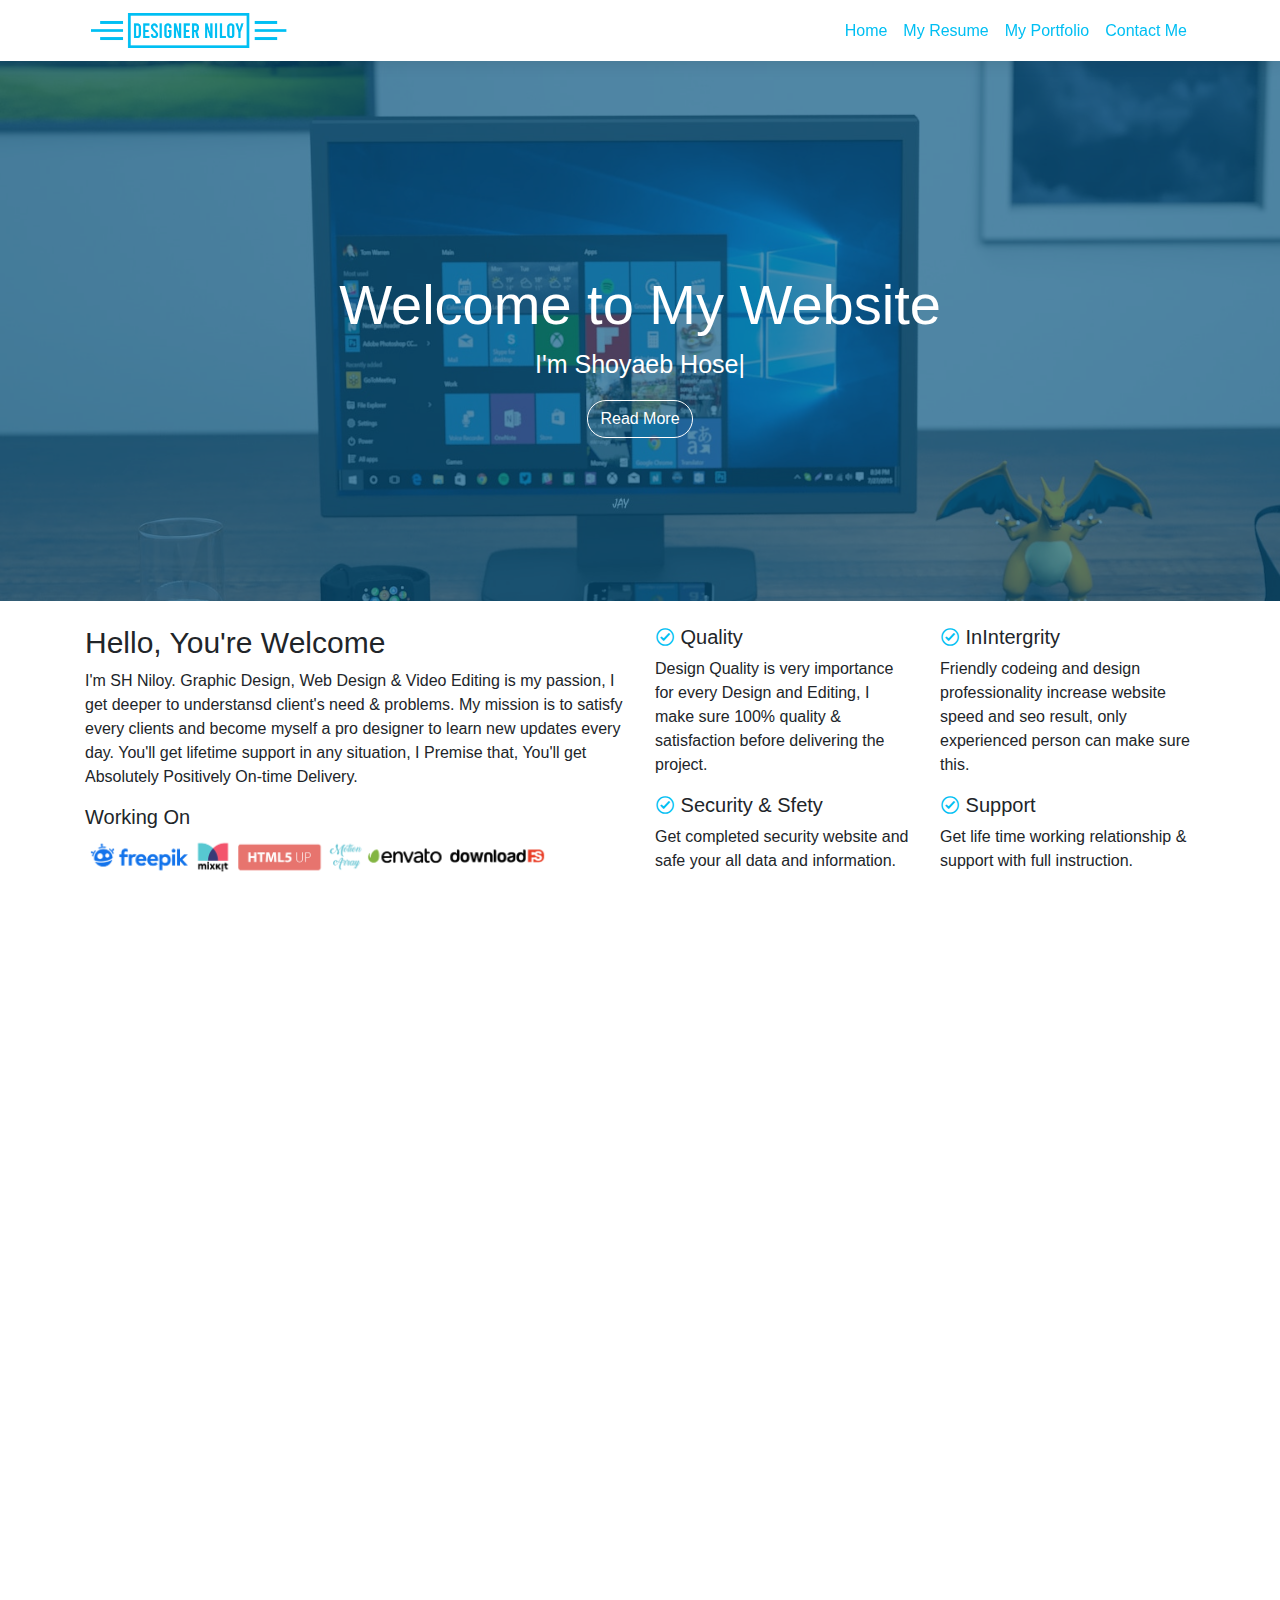
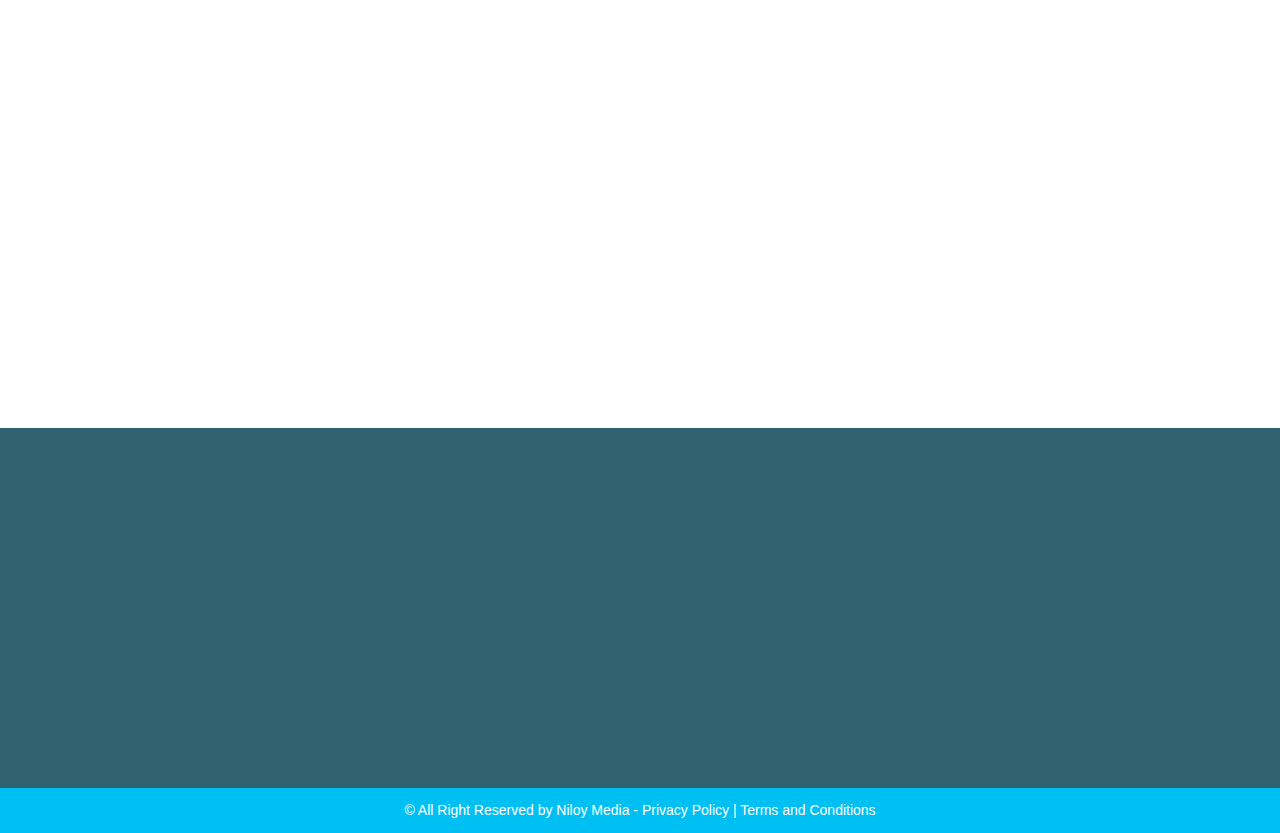
<file: index.html>
<!DOCTYPE html>
<html lang="en">
<head>
    <meta charset="UTF-8">
    <meta http-equiv="X-UA-Compatible" content="IE=edge">
    <meta name="viewport" content="width=device-width, initial-scale=1.0">
    <title>Designer Niloy</title>
    <!-- css file  -->
    <link rel="stylesheet" href="css/style.css">
    <link rel="stylesheet" href="Assets/bootstrap/css/bootstrap.min.css">
    <link rel="stylesheet" href="Assets/icofont/icofont.min.css">
    <link rel="stylesheet" href="Assets/aos/aos.css">
</head>
<body>

<!-- navbar start -->
<nav class="navbar navbar-bg navbar-expand-md sticky-top" >
<div class="container">
<a href="#" class="navbar-brand">
    <img src="Assets/Photo/Logo/Logo.png" alt="" class="navbar-logo">
</a>

<i type="button" id="button" class="icofont-navigation-menu navbar-toggler" data-target="#navbar-button" data-toggle="collapse"></i>

<div class="collapse navbar-collapse" id="navbar-button">
<div class="navbar-nav ml-auto text-center">
<a href="index.html" class="nav-link nav-item">Home</a>
<a href="myresume.html" class="nav-link nav-item">My Resume</a>
<a href="myportfolio.html" class="nav-link nav-item">My Portfolio</a>
<a href="contact-me.html" class="nav-link nav-item">Contact Me</a>
</div>
</div>

</div>
</nav>

<!-- hero section -->
<div class="hero-bg">
    <div class="overlay">
        <div class="container text-center" data-aos="fade-up"  data-aos-duration="1000">
            <h1 class="display-4 welcome-title">Welcome to My Website</h1>
            <p class="welcome-subtitle">I'm <span class="typetext"></span></p>
            <a href="#" class="btn btn-outline-info hero-read-more-btn">Read More</a>
        </div>
    </div>
</div>

<!-- hello you are welcome section start -->

<div class="home-info">
    <div class="container mt-4">
        <div class="row">
            <div class="col-lg-6 col-md-12 mb-5" data-aos="fade-right"  data-aos-duration="1000">
                <h1 class="home-info-title">Hello, You're Welcome</h1>
                <p class="home-imfo-subtitle">I'm SH Niloy. Graphic Design, Web Design & Video Editing is my passion, I get deeper to          understansd client's
                need & problems. My mission is to satisfy every clients and become myself a pro designer to learn
                new updates every day. You'll get lifetime support in any situation, I Premise that,
                You'll get Absolutely Positively On-time Delivery.</p>
                <h1 class="home-working-on-title">Working On</h1>
                <img src="Assets/Photo/working-on/Working-On.png" alt="" class="working-on">
            </div>
            <div class="col-lg-6 col-md-12" data-aos="fade-left"  data-aos-duration="1000">
                <div class="row">
                    <div class="col-lg-6 col-md-12">
                        <h1 class="home-info-2title"><span><i class="icofont-check-circled"></i></span> Quality</h1>
                        <p class="home-imfo-2subtitle">Design Quality is very importance for
                            every Design and Editing, I make sure 100%
                            quality & satisfaction before delivering
                            the project.</p>
                    </div>
                    <div class="col-lg-6 col-md-12">
                        <h1 class="home-info-2title"><span><i class="icofont-check-circled"></i></span> InIntergrity</h1>
                        <p class="home-imfo-2subtitle">Friendly codeing and design professionality increase website
                            speed and seo result, only experienced person can make sure 
                            this.</p>
                    </div>   
                    <div class="col-lg-6 col-md-12">
                        <h1 class="home-info-2title"><span><i class="icofont-check-circled"></i></span> Security & Sfety</h1>
                        <p class="home-imfo-2subtitle">
                            Get completed security website and
                            safe your all data and information.</p>
                    </div> 
                    <div class="col-lg-6 col-md-12">
                        <h1 class="home-info-2title"><span><i class="icofont-check-circled"></i></span> Support</h1>
                        <p class="home-imfo-2subtitle">Get life time working relationship &
                            support with full instruction. </p>
                    </div>                   
                </div>
            </div>
            
        </div>
    </div>
</div>

<!-- home service section -->

<div class="service">
    <div class="container text-center mt-4" data-aos="fade-up"  data-aos-duration="1000">
        <h1 class="services-shadow-title">SERVICES</h1>
        <h3 class="services-title">What i do ?</h3>
    </div>

    <div class="container mt-5">
        <div class="row">
            <div class="col-md-6" data-aos="fade-right"  data-aos-duration="1000">
                <div class="media p-3">
                    <img src="Assets/Photo/services icon/graphic.png" alt="John Doe" class="mr-3  rounded-circle align-self-center"  style="width:60px;">
                    <div class="media-body">
                      <h4>Graphic Design</h4>
                      <p>I will provide to my clients the best Design service with 100% satisfaction.</p>      
                    </div>
                  </div>
            </div>
            <div class="col-md-6" data-aos="fade-left"  data-aos-duration="1000">
                <div class="media p-3">
                    <img src="Assets/Photo/services icon/web.png" alt="John Doe" class="mr-3  rounded-circle align-self-center"  style="width:60px;">
                    <div class="media-body">
                      <h4>Web Design</h4>
                      <p>I will provide to my clients any type of responsive website design and awesome graphical interface.</p>      
                    </div>
                  </div>
            </div>
            <div class="col-md-12" data-aos="fade-right"  data-aos-duration="1000">
                <div class="media p-3">
                    <img src="Assets/Photo/services icon/editing.png" alt="John Doe" class="mr-3  rounded-circle align-self-center"  style="width:60px;">
                    <div class="media-body">
                      <h4>Video Editing</h4>
                      <p>I will provide to my clients the best Attractive Video Editing service with 100% satisfaction.</p>      
                    </div>
                  </div>
            </div>
        </div>
    </div>
</div>

<!-- home process section -->

<div class="process-section mt-4" data-aos="fade-up"  data-aos-duration="1000">
    <div class="container text-center">
        <h1 class="process-shadow-title">PROCESS</h1>
        <h3 class="process-title">How Do I Work ?</h3>
    </div>

    <div class="container mt-5">
        <div class="row">
            <div class="col-md-6" data-aos="fade-right"  data-aos-duration="1000">
                <div class="media p-3">
                    <img src="Assets/Photo/process-icon/discussion.png" alt="John Doe" class="mr-3  rounded-circle align-self-center"  style="width:60px;">
                    <div class="media-body">
                      <h4>Discussion</h4>
                      <p>To understand the project needs & requirements it’s very important for me, for that I discuss with every details to related projects if needed I communicate by video or audio conversations.</p>      
                    </div>
                  </div>
            </div>
            <div class="col-md-6" data-aos="fade-left"  data-aos-duration="1000">
                <div class="media p-3">
                    <img src="Assets/Photo/process-icon/planning.png" alt="John Doe" class="mr-3  rounded-circle align-self-center"  style="width:60px;">
                    <div class="media-body">
                      <h4>Planning</h4>
                      <p>Then I can create a plan for the interior projects. Planning gives high potential to every projects. Every single detail listed in the plan, when I deliver, when I need website data form you.</p>      
                    </div>
                  </div>
            </div>
            <div class="col-md-6" data-aos="fade-right"  data-aos-duration="1000">
                <div class="media p-3">
                    <img src="Assets/Photo/process-icon/design.png" alt="John Doe" class="mr-3  rounded-circle align-self-center"  style="width:60px;">
                    <div class="media-body">
                      <h4>Design</h4>
                      <p>I give highly concentration to website design, every time I try to give my best to do clean and services related awesome design for the website. A nice design can improve your business quality.</p>      
                    </div>
                  </div>
            </div>
            <div class="col-md-6" data-aos="fade-left"  data-aos-duration="1000">
                <div class="media p-3">
                    <img src="Assets/Photo/process-icon/coding.png" alt="John Doe" class="mr-3  rounded-circle align-self-center"  style="width:60px;">
                    <div class="media-body">
                      <h4>Coding</h4>
                      <p>The website is built by web language that’s why we need to code for every website. it’s very important to have hand coding, clean and developer friendly coding. I give 100% guarantee in all of them.</p>      
                    </div>
                  </div>
            </div>
            <div class="col-md-6" data-aos="fade-right"  data-aos-duration="1000">
                <div class="media p-3">
                    <img src="Assets/Photo/process-icon/review.png" alt="John Doe" class="mr-3  rounded-circle align-self-center"  style="width:60px;">
                    <div class="media-body">
                      <h4>Submit for Review</h4>
                      <p>To understand the project needs & requirements it’s very important for me, for that I discuss with every details to related projects if needed I communicate by video or audio conversations.</p>      
                    </div>
                  </div>
            </div>
            <div class="col-md-6" data-aos="fade-left"  data-aos-duration="1000">
                <div class="media p-3">
                    <img src="Assets/Photo/process-icon/ready.png" alt="John Doe" class="mr-3  rounded-circle align-self-center"  style="width:60px;">
                    <div class="media-body">
                      <h4>Website Is Ready!</h4>
                      <p>After reviewing everything, we are going to the final step, if everything has done, then I can publish it for everyone. In every project, i make sure to give full support to the clients.
                    </p>      
                    </div>
                  </div>
            </div>
        </div>
    </div>
</div>

<!-- call to action -->
<div class="call-to-action mt-5">
    <div class="cta-overlay">
        <div class="container">
            <div class="row cta-row" data-aos="fade-up"  data-aos-duration="1000">
                <div class="col-6 col-md-3 text-center pb-4">
                    <img src="Assets/Photo/call-to-action-bg/facebook.png" alt="" class="rounded-circle card-img-top"  style="width:60px;">
                    <h5 class="card-title pt-3 cta-title"><a href="https://www.facebook.com/shniloyofficial" class="cta-id">@shniloyofficial</a></h5>
                </div>
                <div class="col-6 col-md-3 text-center pb-4">
                    <img src="Assets/Photo/call-to-action-bg/instagram.png" alt="" class="rounded-circle card-img-top"  style="width:60px;">
                    <h5 class="card-title pt-3 cta-title"> <a href="https://www.instagram.com/sh_niloy_official" class="cta-id">@sh_niloy_official</a></h5>
                </div>
                <div class="col-6 col-md-3 text-center">
                    <img src="Assets/Photo/call-to-action-bg/linkedin.png" alt="" class="rounded-circle card-img-top"  style="width:60px;">
                    <h5 class="card-title pt-3 cta-title"> <a href="https://www.linkedin.com/in/designerniloy/" class="cta-id">@designerniloy</a> </h5>
                </div>
                <div class="col-6 col-md-3 text-center">
                    <img src="Assets/Photo/call-to-action-bg/behance.png" alt="" class="rounded-circle card-img-top"  style="width:60px;">
                    <h5 class="card-title pt-3 cta-title"> <a href="https://www.behance.net/niloybd" class="cta-id">@niloybd</a></h5>
                </div>
            </div>
        </div>
    </div>
</div> 




<footer class="footer text-center">
    <p class="footer-cradit"> &copy; All Right Reserved by Niloy Media - Privacy Policy | Terms and Conditions </p>
</footer>
<!-- typed effects js -->
<script src="Assets/typeed/lib/typed.js"></script>  
<script>
             const typed = new Typed('.typetext', {
            strings: ['Shoyaeb Hosen Niloy','Senior Level Graphic Designer','Web Designer','Video Editing Specialist','Music Lover' ],
            typeSpeed: 40,
            backSpeed: 40,
            loop: true
        }); 
</script>  
<!-- bootstrap js file -->
<script src="Assets/bootstrap/js/jquery.slim.min.js"></script>
<script src="Assets/bootstrap/js/popper.min.js"></script>
<script src="Assets/bootstrap/js/bootstrap.min.js"></script>
<!-- aos js file -->
<script src="Assets/aos/aos.js"></script>
<script>
    AOS.init();
  </script>
</body>
</html>
</file>
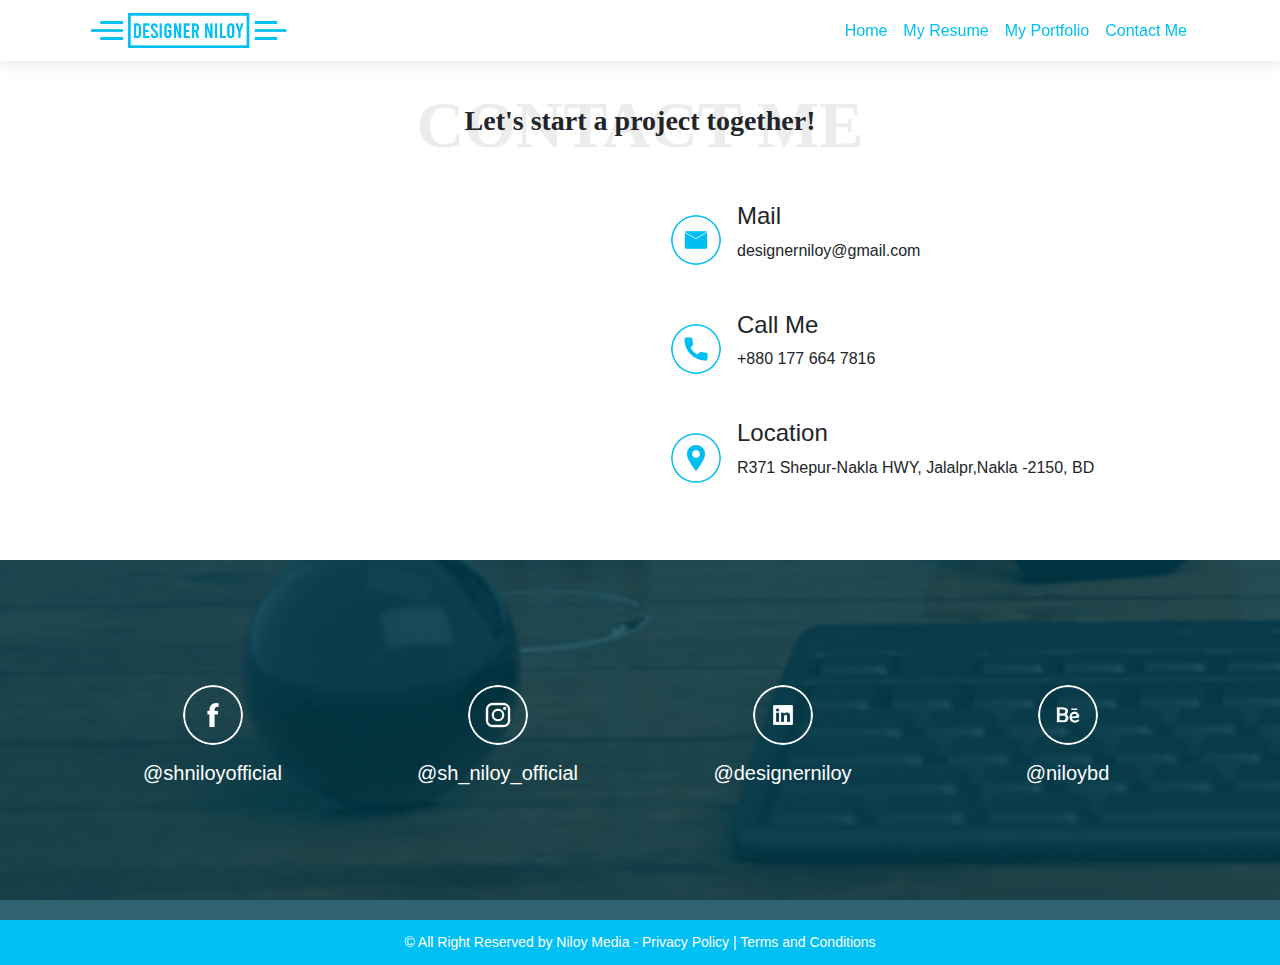
<file: contact-me.html>
<!DOCTYPE html>
<html lang="en">
<head>
    <meta charset="UTF-8">
    <meta http-equiv="X-UA-Compatible" content="IE=edge">
    <meta name="viewport" content="width=device-width, initial-scale=1.0">
    <title>Designer Niloy</title>
    <!-- css file  -->
    <link rel="stylesheet" href="css/style.css">
    <link rel="stylesheet" href="Assets/bootstrap/css/bootstrap.min.css">
    <link rel="stylesheet" href="Assets/icofont/icofont.min.css">
    <link rel="stylesheet" href="Assets/aos/aos.css">
</head>
<body>

 <!-- navbar start -->
    <nav class="navbar navbar-bg navbar-expand-md sticky-top">
        <div class="container">
            <a href="#" class="navbar-brand">
                <img src="Assets/Photo/Logo/Logo.png" alt="" class="navbar-logo">
            </a>

            <i type="button" id="button" class="icofont-navigation-menu navbar-toggler" data-target="#navbar-button" data-toggle="collapse"></i>

            <div class="collapse navbar-collapse" id="navbar-button">
                <div class="navbar-nav ml-auto text-center">
                    <a href="index.html" class="nav-link nav-item">Home</a>
                    <a href="myresume.html" class="nav-link nav-item">My Resume</a>
                    <a href="myportfolio.html" class="nav-link nav-item">My Portfolio</a>
                    <a href="contact-me.html" class="nav-link nav-item">Contact Me</a>
                </div>
            </div>
        </div>
    </nav>

 <!-- contact me section -->
    <div class="contact-me">

        <div class="container text-center mt-4" data-aos="fade-up"  data-aos-duration="1000">
            <h1 class="contact-me-shadow-title">CONTACT ME</h1>
            <h3 class="contact-me-title">Let's start a project together!</h3>
        </div>

        <div class="container mt-5">
            <div class="row">
                <div class="col-md-6 pt-4" data-aos="fade-right"  data-aos-duration="1000">
                    <iframe src="https://www.google.com/maps/embed?pb=!1m18!1m12!1m3!1d7233.56997267245!2d90.1643272842039!3d24.97342904021437!2m3!1f0!2f0!3f0!3m2!1i1024!2i768!4f13.1!3m3!1m2!1s0x3757cde7695d6243%3A0x9adde447193f0f01!2sNiloy%20Media!5e0!3m2!1sen!2sbd!4v1601615689096!5m2!1sen!2sbd" frameborder="0" style="border:0; width: 100%; height: 290px;" allowfullscreen=""></iframe>
                </div>
                <div class="col-md-6" data-aos="fade-left"  data-aos-duration="1000">

                    <div class="media p-3">
                        <img src="Assets/Photo/contact-me-icon/gmail.png" alt="John Doe" class="mr-3  rounded-circle align-self-center" style="width:50px;">
                        <div class="media-body">
                          <h4>Mail</h4>
                          <p>designerniloy@gmail.com</p>      
                        </div>
                      </div>

                      <div class="media p-3">
                        <img src="Assets/Photo/contact-me-icon/phone.png" alt="John Doe" class="mr-3  rounded-circle align-self-center" style="width:50px;">
                        <div class="media-body">
                          <h4>Call Me</h4>
                          <p>+880 177 664 7816</p>      
                        </div>
                      </div>

                      <div class="media p-3">
                        <img src="Assets/Photo/contact-me-icon/location.png" alt="John Doe" class="mr-3  rounded-circle align-self-center" style="width:50px;">
                        <div class="media-body">
                          <h4>Location</h4>
                          <p>R371 Shepur-Nakla HWY, Jalalpr,Nakla -2150, BD</p>      
                        </div>
                      </div>

                </div>
            </div>
        </div>
    </div>

 <!-- call to action -->
<div class="call-to-action mt-5">
    <div class="cta-overlay">
        <div class="container">
            <div class="row cta-row" data-aos="fade-up"  data-aos-duration="1000">
                <div class="col-6 col-md-3 text-center pb-4">
                    <img src="Assets/Photo/call-to-action-bg/facebook.png" alt="" class="rounded-circle card-img-top"  style="width:60px;">
                    <h5 class="card-title pt-3 cta-title"><a href="https://www.facebook.com/shniloyofficial" class="cta-id">@shniloyofficial</a></h5>
                </div>
                <div class="col-6 col-md-3 text-center pb-4">
                    <img src="Assets/Photo/call-to-action-bg/instagram.png" alt="" class="rounded-circle card-img-top"  style="width:60px;">
                    <h5 class="card-title pt-3 cta-title"> <a href="https://www.instagram.com/sh_niloy_official" class="cta-id">@sh_niloy_official</a></h5>
                </div>
                <div class="col-6 col-md-3 text-center">
                    <img src="Assets/Photo/call-to-action-bg/linkedin.png" alt="" class="rounded-circle card-img-top"  style="width:60px;">
                    <h5 class="card-title pt-3 cta-title"> <a href="https://www.linkedin.com/in/designerniloy/" class="cta-id">@designerniloy</a> </h5>
                </div>
                <div class="col-6 col-md-3 text-center">
                    <img src="Assets/Photo/call-to-action-bg/behance.png" alt="" class="rounded-circle card-img-top"  style="width:60px;">
                    <h5 class="card-title pt-3 cta-title"> <a href="https://www.behance.net/niloybd" class="cta-id">@niloybd</a></h5>
                </div>
            </div>
        </div>
    </div>
  </div> 
  
<!-- footer section -->
  <footer class="footer text-center">
    <p class="footer-cradit"> &copy; All Right Reserved by Niloy Media - Privacy Policy | Terms and Conditions </p>
  </footer>




    
<!-- bootstrap js file -->
<script src="Assets/bootstrap/js/jquery.slim.min.js"></script>
<script src="Assets/bootstrap/js/popper.min.js"></script>
<script src="Assets/bootstrap/js/bootstrap.min.js"></script>
<!-- aos js file -->
<script src="Assets/aos/aos.js"></script>
<script>
    AOS.init();
  </script>
</body>
</html>
</file>
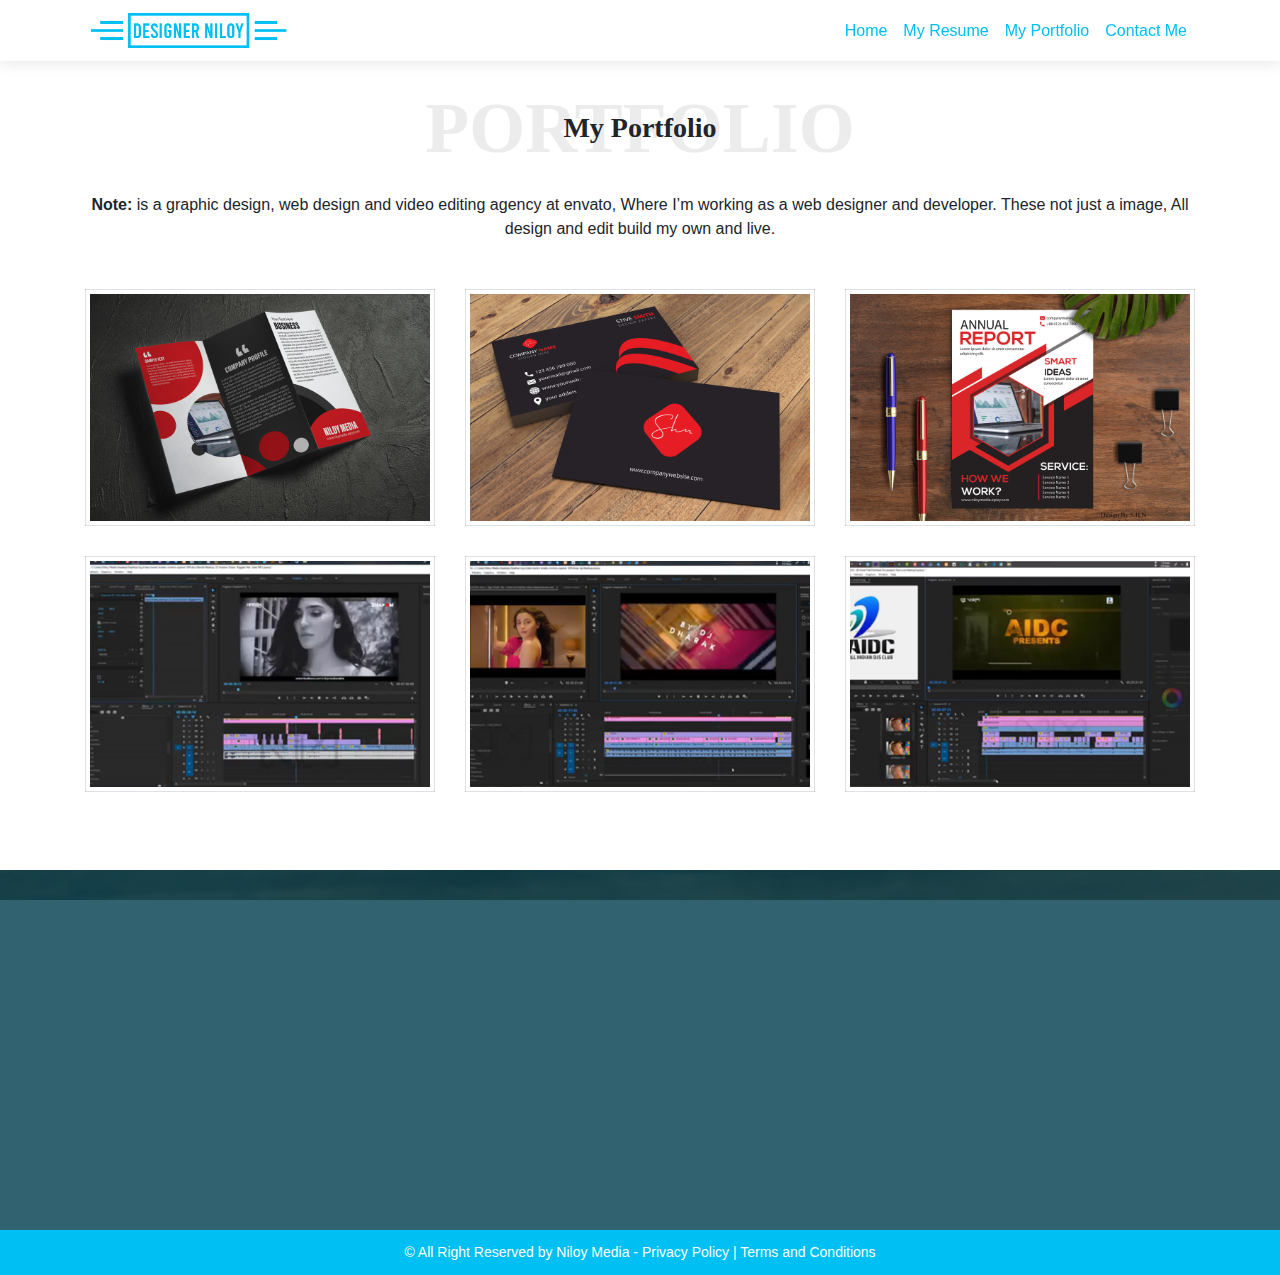
<file: myportfolio.html>
<!DOCTYPE html>
<html lang="en">
<head>
    <meta charset="UTF-8">
    <meta http-equiv="X-UA-Compatible" content="IE=edge">
    <meta name="viewport" content="width=device-width, initial-scale=1.0">
    <title>Designer Niloy</title>
    <!-- css file  -->
    <link rel="stylesheet" href="css/style.css">
    <link rel="stylesheet" href="Assets/bootstrap/css/bootstrap.min.css">
    <link rel="stylesheet" href="Assets/icofont/icofont.min.css">
    <link rel="stylesheet" href="Assets/aos/aos.css">
</head>
<body>

<!-- navbar start -->
    <nav class="navbar navbar-bg navbar-expand-md sticky-top">
        <div class="container">
            <a href="#" class="navbar-brand">
                <img src="Assets/Photo/Logo/Logo.png" alt="" class="navbar-logo">
            </a>

            <i type="button" id="button" class="icofont-navigation-menu navbar-toggler" data-target="#navbar-button" data-toggle="collapse"></i>

            <div class="collapse navbar-collapse" id="navbar-button">
                <div class="navbar-nav ml-auto text-center">
                    <a href="index.html" class="nav-link nav-item">Home</a>
                    <a href="myresume.html" class="nav-link nav-item">My Resume</a>
                    <a href="myportfolio.html" class="nav-link nav-item">My Portfolio</a>
                    <a href="contact-me.html" class="nav-link nav-item">Contact Me</a>
                </div>
            </div>
        </div>
    </nav>

 <!-- portfolio section -->
    <div class="portfolio">
        <div class="container text-center mt-4 " data-aos="fade-up"  data-aos-duration="1000">
            <h1 class="portfolio-shadow-title">PORTFOLIO</h1>
            <h3 class="portfolio-title">My Portfolio</h3>
        </div>

        <div class="container text-center mt-5"  >
            <p><b>Note:</b> is a graphic design, web design  and video editing agency at envato, Where I’m working as a web designer and developer.
              These not just a image, All design and edit  build my own and live.</p>
        </div>



        <div class="container mt-5">
          <div class="row portfolio-container" >
  
            <div class="col-lg-4 col-md-6 portfolio-item filter-app" data-aos="fade-right"  data-aos-duration="1000">
              <div class="portfolio-wrap">
                <img src="Assets/Photo/portfolio/bg1.jpeg" class="img-fluid img-thumbnail" alt="">
                <div class="portfolio-info">
                  <h4>Tri-Fold-Design Design</h4>
                  <div class="portfolio-links">
                    <a href="https://www.behance.net/gallery/101967733/Tri-Fold-Design" title="More Details"><i class="icofont-eye-alt"></i></a>
                  </div>
                </div>
              </div>
            </div>
  
            <div class="col-lg-4 col-md-6 portfolio-item filter-web" data-aos="fade-right"  data-aos-duration="1000" >
              <div class="portfolio-wrap">
                <img src="Assets/Photo/portfolio/bg2.jpeg" class="img-fluid img-thumbnail" alt="">
                <div class="portfolio-info">
                  <h4>Business-Card-Design Design</h4>
                  <div class="portfolio-links">                    
                    <a href="https://www.behance.net/gallery/101788663/Professional-Business-Card-Design" title="More Details"><i class="icofont-eye-alt"></i></a>
                  </div>
                </div>
              </div>
            </div>
  
            <div class="col-lg-4 col-md-6 portfolio-item filter-app" data-aos="fade-right"  data-aos-duration="1000">
              <div class="portfolio-wrap">
                <img src="Assets/Photo/portfolio/bg3.jpeg" class="img-fluid img-thumbnail" alt="">
                <div class="portfolio-info">
                  <h4>Flyer-Design</h4>
                  <div class="portfolio-links">
                    <a href="https://www.behance.net/gallery/101968031/A4-Flyer-Design" title="More Details"><i class="icofont-eye-alt"></i></a>
                  </div>
                </div>
              </div>
            </div>
  
            <div class="col-lg-4 col-md-6 portfolio-item filter-card" data-aos="fade-left"  data-aos-duration="1000">
              <div class="portfolio-wrap">
                <img src="Assets/Photo/portfolio/bg4.jpeg" class="img-fluid img-thumbnail" alt="">
                <div class="portfolio-info">
                  <h4>Jass-Manak-Mashup-Video-Editing</h4>
                  <div class="portfolio-links">
                    <a href="https://fb.watch/3-zu0MRl6f/" title="More Details"><i class="icofont-eye-alt"></i></a>
                  </div>
                </div>
              </div>
            </div>
  
            <div class="col-lg-4 col-md-6 portfolio-item filter-web" data-aos="fade-left"  data-aos-duration="1000">
              <div class="portfolio-wrap">
                <img src="Assets/Photo/portfolio/bg5.jpeg" class="img-fluid img-thumbnail" alt="">
                <div class="portfolio-info">
                  <h4>Hook-Up-Song-Remix-Video-Editing</h4>

                  <div class="portfolio-links">
                    <a href="https://fb.watch/3-zX20HtfB/" title="More Details"><i class="icofont-eye-alt"></i></a>
                  </div>
                </div>
              </div>
            </div>  

            <div class="col-lg-4 col-md-6 portfolio-item filter-app" data-aos="fade-left"  data-aos-duration="1000">
              <div class="portfolio-wrap">
                <img src="Assets/Photo/portfolio/bg6.jpeg" class="img-fluid img-thumbnail" alt="">
                <div class="portfolio-info">
                  <h4>100-Million-Mashup-Video-Editing</h4>
                  <div class="portfolio-links">
                    <a href="https://fb.watch/3-zYsdoL-H/" title="More Details"><i class="icofont-eye-alt"></i></a>
                  </div>
                </div>
              </div>
            </div>
  

          </div>
        </div>
    </div>

<!-- call to action -->
<div class="call-to-action mt-5">
  <div class="cta-overlay">
      <div class="container">
          <div class="row cta-row" data-aos="fade-up"  data-aos-duration="1000">
              <div class="col-6 col-md-3 text-center pb-4">
                  <img src="Assets/Photo/call-to-action-bg/facebook.png" alt="" class="rounded-circle card-img-top"  style="width:60px;">
                  <h5 class="card-title pt-3 cta-title"><a href="https://www.facebook.com/shniloyofficial" class="cta-id">@shniloyofficial</a></h5>
              </div>
              <div class="col-6 col-md-3 text-center pb-4">
                  <img src="Assets/Photo/call-to-action-bg/instagram.png" alt="" class="rounded-circle card-img-top"  style="width:60px;">
                  <h5 class="card-title pt-3 cta-title"> <a href="https://www.instagram.com/sh_niloy_official" class="cta-id">@sh_niloy_official</a></h5>
              </div>
              <div class="col-6 col-md-3 text-center">
                  <img src="Assets/Photo/call-to-action-bg/linkedin.png" alt="" class="rounded-circle card-img-top"  style="width:60px;">
                  <h5 class="card-title pt-3 cta-title"> <a href="https://www.linkedin.com/in/designerniloy/" class="cta-id">@designerniloy</a> </h5>
              </div>
              <div class="col-6 col-md-3 text-center">
                  <img src="Assets/Photo/call-to-action-bg/behance.png" alt="" class="rounded-circle card-img-top"  style="width:60px;">
                  <h5 class="card-title pt-3 cta-title"> <a href="https://www.behance.net/niloybd" class="cta-id">@niloybd</a></h5>
              </div>
          </div>
      </div>
  </div>
</div> 

<!-- footer section -->
<footer class="footer text-center">
  <p class="footer-cradit"> &copy; All Right Reserved by Niloy Media - Privacy Policy | Terms and Conditions </p>
</footer>


    
<!-- bootstrap js file -->
<script src="Assets/bootstrap/js/jquery.slim.min.js"></script>
<script src="Assets/bootstrap/js/popper.min.js"></script>
<script src="Assets/bootstrap/js/bootstrap.min.js"></script>
<!-- aos js file -->
<script src="Assets/aos/aos.js"></script>
<script>
    AOS.init();
  </script>
</body>
</html>
</file>
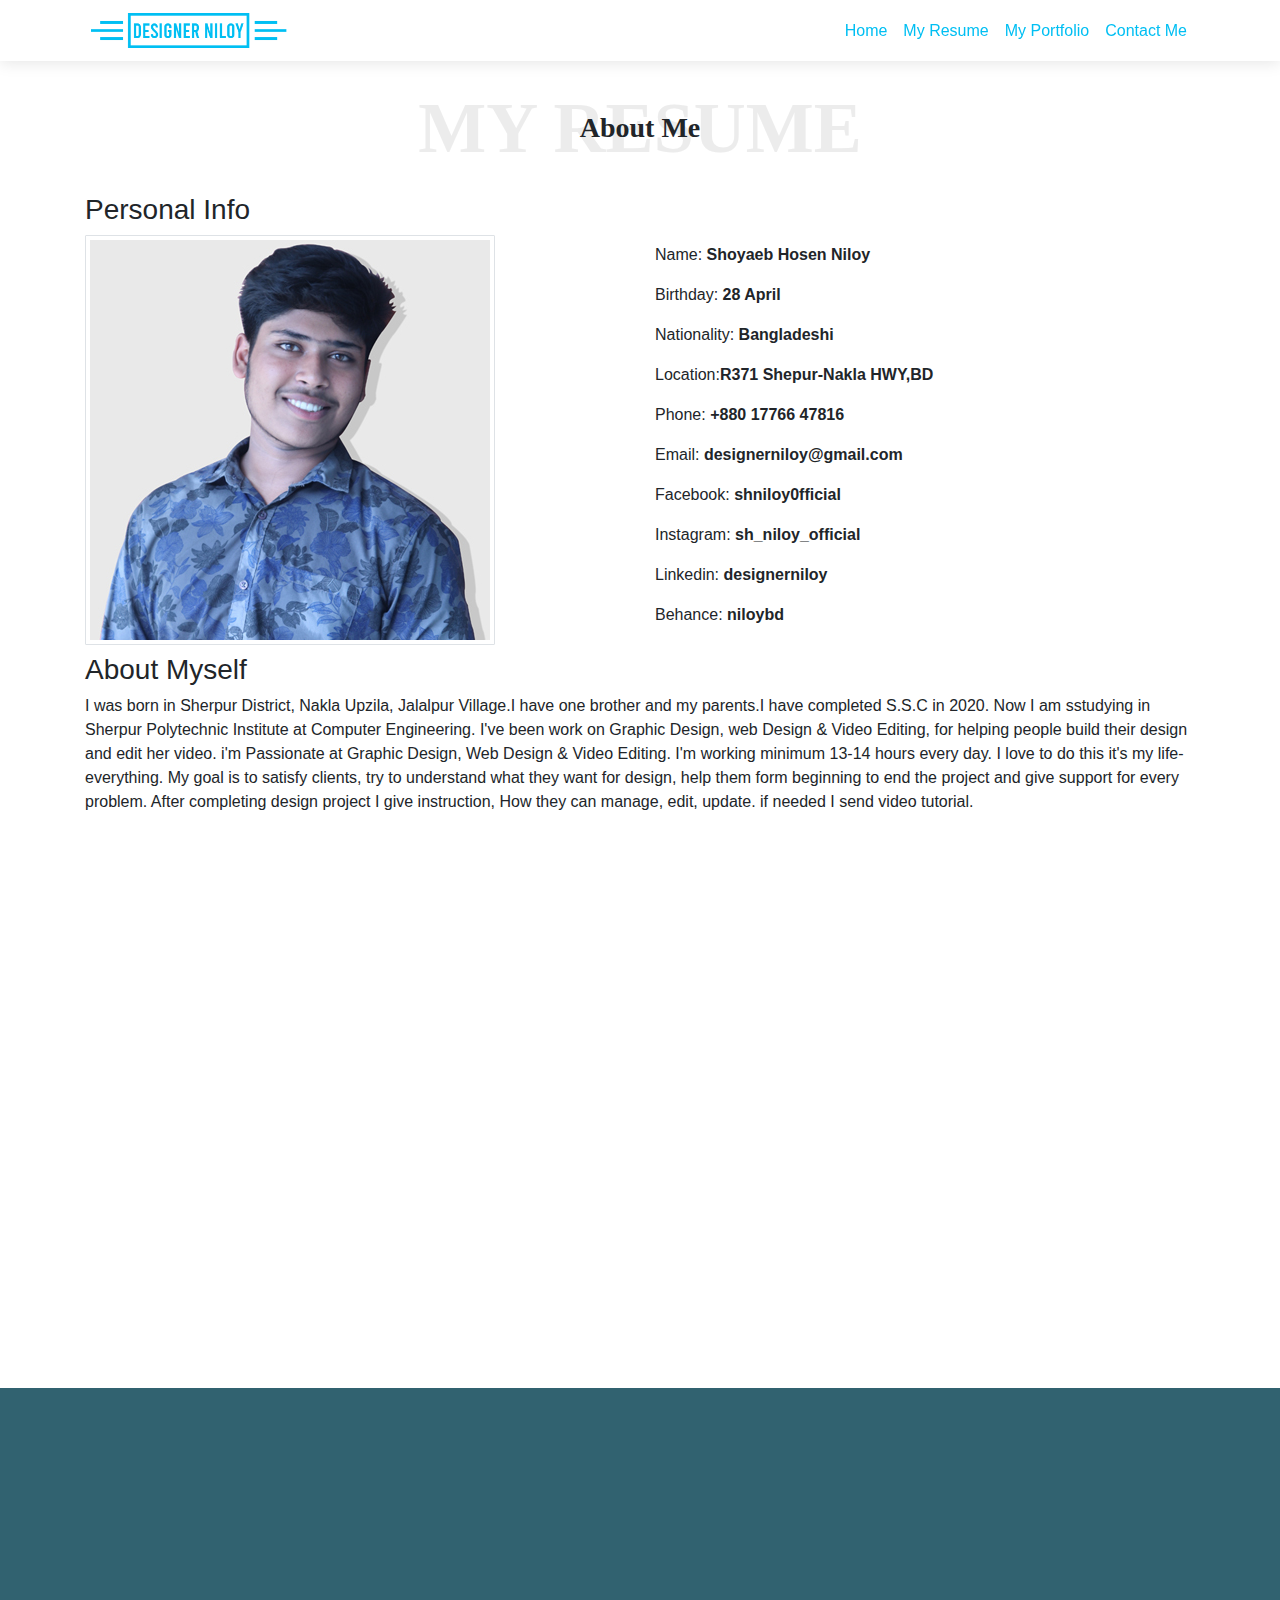
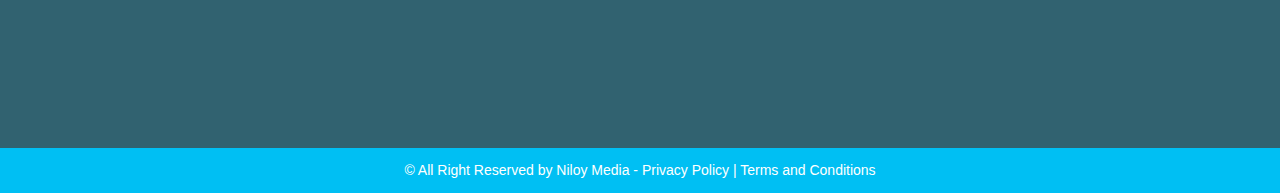
<file: myresume.html>
<!DOCTYPE html>
<html lang="en">
<head>
    <meta charset="UTF-8">
    <meta http-equiv="X-UA-Compatible" content="IE=edge">
    <meta name="viewport" content="width=device-width, initial-scale=1.0">
    <title>Designar Niloy</title>
     <!-- css file  -->
     <link rel="stylesheet" href="css/style.css">
     <link rel="stylesheet" href="Assets/bootstrap/css/bootstrap.min.css">
     <link rel="stylesheet" href="Assets/icofont/icofont.min.css">
     <link rel="stylesheet" href="Assets/aos/aos.css">
</head>
<body>

 <!-- navbar start -->
    <nav class="navbar navbar-bg navbar-expand-md sticky-top">
        <div class="container">
            <a href="#" class="navbar-brand">
                <img src="Assets/Photo/Logo/Logo.png" alt="" class="navbar-logo">
            </a>

            <i type="button" id="button" class="icofont-navigation-menu navbar-toggler" data-target="#navbar-button" data-toggle="collapse"></i>

            <div class="collapse navbar-collapse" id="navbar-button">
                <div class="navbar-nav ml-auto text-center">
                    <a href="index.html" class="nav-link nav-item">Home</a>
                    <a href="myresume.html" class="nav-link nav-item">My Resume</a>
                    <a href="myportfolio.html" class="nav-link nav-item">My Portfolio</a>
                    <a href="contact-me.html" class="nav-link nav-item">Contact Me</a>
                </div>
            </div>
        </div>
    </nav>

<!-- about me section -->
    <div class="about-me">
        <div class="container text-center mt-4" data-aos="fade-up"  data-aos-duration="1000">
            <h1 class="about-shadow-title">MY RESUME</h1>
            <h3 class="about-title">About Me</h3>
        </div>

        <div class="container mt-5">
            <div class="row">
                <div class="col-md-6 personal-info-box" data-aos="fade-right"  data-aos-duration="1000">
                    <h3 class="personal-info">Personal Info</h3>
                    <img src="Assets/Photo/my-profile/my-profile-img.jpg" alt="" class="img-fluid img-thumbnail">
                </div>
                <div class="col-md-6 personal-info-box about-detail" data-aos="fade-left"  data-aos-duration="1000">
                    <p>Name:<b> Shoyaeb Hosen Niloy</b></p>
                    <p>Birthday:<b> 28 April</b></p>
                    <p>Nationality:<b> Bangladeshi</b></p>
                    <p>Location:<b >R371 Shepur-Nakla HWY,BD</b></p>
                    <p>Phone:<b> +880 17766 47816</b></p>
                    <p>Email:<b> designerniloy@gmail.com</b></p>
                    <p>Facebook:<b> shniloy0fficial</b></p>
                    <p>Instagram:<b> sh_niloy_official</b></p>
                    <p>Linkedin:<b> designerniloy</b></p>
                    <p>Behance:<b> niloybd</b></p>
                </div>
                <div class="col-md-12" data-aos="fade-right"  data-aos-duration="1000">
                    <h3 class="about-my-self mt-2">About Myself</h3>
                    <p class="my-self-info">
                        I was born in Sherpur District, Nakla Upzila, Jalalpur Village.I have one brother and my parents.I have completed S.S.C in 2020. Now I am sstudying in Sherpur Polytechnic Institute at Computer Engineering. I've been work on Graphic Design, web Design & Video Editing, for helping people build their design and edit her video. i'm Passionate at Graphic Design, Web Design & Video Editing. I'm working minimum 13-14 hours every day. I love to do this it's my life-everything. My goal is to satisfy clients, try to understand what they want for design, help them form beginning to end the project and give support for every problem. After completing design project I give instruction, How they can manage, edit, update. if needed I send video tutorial.
                    </p>
                </div>
            </div>
        </div>
    </div>

<!-- myskills section-->
    <div class="my-skills">
        <div class="container text-center mt-4" data-aos="fade-up"  data-aos-duration="1000">
            <h1 class="about-shadow-title">SPECIALTY</h1>
            <h3 class="about-title">My Skills</h3>
        </div>

        <div class="container text-center mt-4">
            <h3 data-aos="fade-up"  data-aos-duration="1000">Professional Skills</h3>
            <div class="row">
                <div class="col-md-6" data-aos="fade-right"  data-aos-duration="1000">
                    <p class="skills"><i class="icofont-check-circled"></i> Web Design</p>
                    <p class="skills"><i class="icofont-check-circled"></i> Html</p>
                    <p class="skills"><i class="icofont-check-circled"></i> Css</p>
                    <p class="skills"><i class="icofont-check-circled"></i> Javascript Basic</p>
                    <p class="skills"><i class="icofont-check-circled"></i> Bootstrap</p>
                    <p class="skills"><i class="icofont-check-circled"></i> Bootstrap Tamplate Design</p>
                    <p class="skills"><i class="icofont-check-circled"></i> Any Kind of Web Design</p>
                    <p class="skills"><i class="icofont-check-circled"></i> Wordpress Web Design</p>
                    <p class="skills"><i class="icofont-check-circled"></i> Graphic Design</p>
                </div>
                <div class="col-md-6" data-aos="fade-left"  data-aos-duration="1000">
                    <p class="skills"><i class="icofont-check-circled"></i> Adobe Photoshop</p>
                    <p class="skills"><i class="icofont-check-circled"></i> Adobe Illustrator</p>
                    <p class="skills"><i class="icofont-check-circled"></i> Adobe XD</p>
                    <p class="skills"><i class="icofont-check-circled"></i> Adobe in Design</p>  
                    <p class="skills"><i class="icofont-check-circled"></i> Video Editing</p>
                    <p class="skills"><i class="icofont-check-circled"></i> Video Editing Spacialist</p><p>                            
                    </p><p class="skills"><i class="icofont-check-circled"></i> Adobe Premiere Pro</p>
                    <p class="skills"><i class="icofont-check-circled"></i> Adobe After Effects</p>
                    <p class="skills"><i class="icofont-check-circled"></i> Any Video Editing Softwer</p>                          
                </div>
            </div>
        </div>
    </div>

<!-- call to action -->
<div class="call-to-action mt-5">
    <div class="cta-overlay">
        <div class="container">
            <div class="row cta-row" data-aos="fade-up"  data-aos-duration="1000">
                <div class="col-6 col-md-3 text-center pb-4">
                    <img src="Assets/Photo/call-to-action-bg/facebook.png" alt="" class="rounded-circle card-img-top"  style="width:60px;">
                    <h5 class="card-title pt-3 cta-title"><a href="https://www.facebook.com/shniloyofficial" class="cta-id">@shniloyofficial</a></h5>
                </div>
                <div class="col-6 col-md-3 text-center pb-4">
                    <img src="Assets/Photo/call-to-action-bg/instagram.png" alt="" class="rounded-circle card-img-top"  style="width:60px;">
                    <h5 class="card-title pt-3 cta-title"> <a href="https://www.instagram.com/sh_niloy_official" class="cta-id">@sh_niloy_official</a></h5>
                </div>
                <div class="col-6 col-md-3 text-center">
                    <img src="Assets/Photo/call-to-action-bg/linkedin.png" alt="" class="rounded-circle card-img-top"  style="width:60px;">
                    <h5 class="card-title pt-3 cta-title"> <a href="https://www.linkedin.com/in/designerniloy/" class="cta-id">@designerniloy</a> </h5>
                </div>
                <div class="col-6 col-md-3 text-center">
                    <img src="Assets/Photo/call-to-action-bg/behance.png" alt="" class="rounded-circle card-img-top"  style="width:60px;">
                    <h5 class="card-title pt-3 cta-title"> <a href="https://www.behance.net/niloybd" class="cta-id">@niloybd</a></h5>
                </div>
            </div>
        </div>
    </div>
</div> 

<!-- footer section -->
<footer class="footer text-center">
    <p class="footer-cradit"> &copy; All Right Reserved by Niloy Media - Privacy Policy | Terms and Conditions </p>
</footer>
    
<!-- bootstrap js file -->
<script src="Assets/bootstrap/js/jquery.slim.min.js"></script>
<script src="Assets/bootstrap/js/popper.min.js"></script>
<script src="Assets/bootstrap/js/bootstrap.min.js"></script>
<!-- aos js file -->
<script src="Assets/aos/aos.js"></script>
<script>
    AOS.init();
  </script>
</body>
</html>
</file>
<file: css/style.css>
/*Color #00BFF3*/

/*-----------------
BASIC CSS ALL PAGE START
-------------------*/

/* all page navbar css */
.navbar-logo{
    height: 35px;
}
.navbar-bg{
    background-color: #ffff;
    box-shadow: 0px 2px 15px rgb(0 0 0 / 10%);
}
.nav-item{
    color: #00BFF3;
}
.nav-item:hover{
    color: #000;
}
.icofont-navigation-menu{
    color: #00BFF3;
}
.icofont-navigation-menu:hover{
    color: #000;
}

/*all page  call to action css*/
.call-to-action{
    background: url(../Assets/Photo/call-to-action-bg/call-to-action-bg.jpeg);
    height: 40vh;
    background-size: cover;
    background-attachment: fixed;
}
.cta-overlay{
    background: #003d4ece;
    height: 40vh;
}
.cta-row{
    padding-top: 125px;
}
@media(max-width:768px){
    .cta-row{
        padding-top: 72px;
    }
}
.cta-title{
    color: #ffff;
}
.cta-id{
    text-decoration: none;
    color: #ffff;
}
.cta-id:hover{
    text-decoration: none;
    color: #ffff;
}

/*all page footer cradit css*/
.footer{
    background: #00BFF3 ;
    height: 45px;
}
.footer-cradit{
    margin-bottom: 0px;
    padding-top: 12px;
    color: #ffff;
    font-size: 14px;
}

@media(max-width:535px){
    .footer{
        height: 58px;
    }
    .footer-cradit{
        padding-top: 20px;
    }
}

/*-----------------
BASIC CSS ALL PAGE END 
-------------------------------------------------------------------*/



/*herosection css*/
.hero-bg{
    background: url(../Assets/Photo/hero-bg/bg.jpeg);
    height: 60vh;
    background-size: cover ;
    background-attachment: fixed;
}

.overlay{
    height: 60vh;
    background: #075884ab;
}

.welcome-title{
    padding-top: 210px;
    color: #ffff;
    font-size: 55px;

}
.welcome-subtitle{
    color: #ffff;
    font-size: 25px;
}

@media(max-width:768px){
    .welcome-title{
        font-size: 35px !important;
    }
    .welcome-subtitle{
        font-size: 18px;
    }
}

.hero-read-more-btn{
    border: 1px solid #ffff !important;
    border-radius: 20px !important;
    color: #ffff !important;
}

.hero-read-more-btn:hover{
    color: #075884ab !important;
    background: #ffff !important;
}

/*home hello you are welcome section css start*/

.home-info-title{
    font-size: 30px;
}
.home-info-2title{
    font-size: 20px;
}
.home-working-on-title{
    font-size: 20px;
}
.working-on{
    height: 40px;
}

/*home services section css*/

.services-shadow-title{
    font-family: 'Times New Roman', Times, serif;
    font-weight: 600;
    font-size: 75px;
    color: rgba(230, 230, 230, 0.74);
}

.services-title{
    color: black;
    font-family: 'Times New Roman', Times, serif;
    font-weight: 600;
    margin-top: -68px;
}

.icofont-check-circled{
    color: #00BFF3;
}

/* home process section css css*/
.process-shadow-title{
    font-family: 'Times New Roman', Times, serif;
    font-weight: 600;
    font-size: 75px;
    color: rgba(230, 230, 230, 0.74);
}

.process-title{
    color: black;
    font-family: 'Times New Roman', Times, serif;
    font-weight: 600;
    margin-top: -68px;
}



/*my-resume about section css*/

.about-shadow-title{
    font-family: 'Times New Roman', Times, serif;
    font-weight: 600;
    font-size: 72px;
    color: rgba(230, 230, 230, 0.74);
}

.about-title{
    font-family: 'Times New Roman', Times, serif;
    font-weight: 600;
    margin-top: -68px;
}

.about-detail{
    padding-top: 50px;
}

@media(max-width: 768px){
    .personal-info-box{
        padding-left: 85px !important;
    }
}
@media(max-width: 500px){
    .personal-info-box{
        padding-left: 37px !important;
    }
}

/*my-portfolio portfolio */
.portfolio-shadow-title{
    font-family: 'Times New Roman', Times, serif;
    font-weight: 600;
    font-size: 72px;
    color: rgba(230, 230, 230, 0.74) ;
}

.portfolio-title{
    font-family: 'Times New Roman', Times, serif;
    font-weight: 600;
    margin-top: -68px;
}

/* portfolio */
.portfolio .portfolio-item {
    margin-bottom: 30px;
  }
  
  .portfolio #portfolio-flters {
    padding: 0;
    margin: 0 auto 20px auto;
    list-style: none;
    text-align: center;
  }
  
  
  .portfolio .portfolio-wrap {
    transition: 0.3s;
    position: relative;
    overflow: hidden;
    z-index: 1;
    background: rgba(34, 34, 34, 0.6);
  }
  
  .portfolio .portfolio-wrap::before {
    content: "";
    background: rgba(34, 34, 34, 0.6);
    position: absolute;
    left: 0;
    right: 0;
    top: 0;
    bottom: 0;
    transition: all ease-in-out 0.3s;
    z-index: 2;
    opacity: 0;
  }
  
  .portfolio .portfolio-wrap img {
    transition: all ease-in-out 0.3s;
  }
  
  .portfolio .portfolio-wrap .portfolio-info {
    opacity: 0;
    position: absolute;
    top: 0;
    left: 0;
    right: 0;
    bottom: 0;
    z-index: 3;
    transition: all ease-in-out 0.3s;
    display: flex;
    flex-direction: column;
    justify-content: flex-end;
    align-items: flex-start;
    padding: 20px;
  }
  
  .portfolio .portfolio-wrap .portfolio-info h4 {
    font-size: 20px;
    color: #fff;
    font-weight: 600;
  }
  

  
  .portfolio .portfolio-wrap .portfolio-links {
    text-align: center;
    z-index: 4;
  }
  
  .portfolio .portfolio-wrap .portfolio-links a {
    color: #fff;
    margin: 0 5px 0 0;
    font-size: 28px;
    display: inline-block;
    transition: 0.3s;
  }
  
  .portfolio .portfolio-wrap .portfolio-links a:hover {
    color: #00BFF3;
    text-decoration: none;
  }
  
  .portfolio .portfolio-wrap:hover::before {
    opacity: 1;
  }
  
  .portfolio .portfolio-wrap:hover img {
    transform: scale(1.2);
  }
  
  .portfolio .portfolio-wrap:hover .portfolio-info {
    opacity: 1;
  }

  .icofont-eye-alt{
      font-size: 20px;
  }
  .img-thumbnail{
      border-radius: 1px !important;
  }


  /*contact me section css*/
  .contact-me-shadow-title{
      font-family: 'Times New Roman', Times, serif;
      font-weight: 600;
      font-size: 66px;
      color: rgba(230, 230, 230, 0.74);
  }

  .contact-me-title{
      font-family: 'Times New Roman', Times, serif;
      font-weight: 600;
      margin-top: -68px;
  }
</file>
